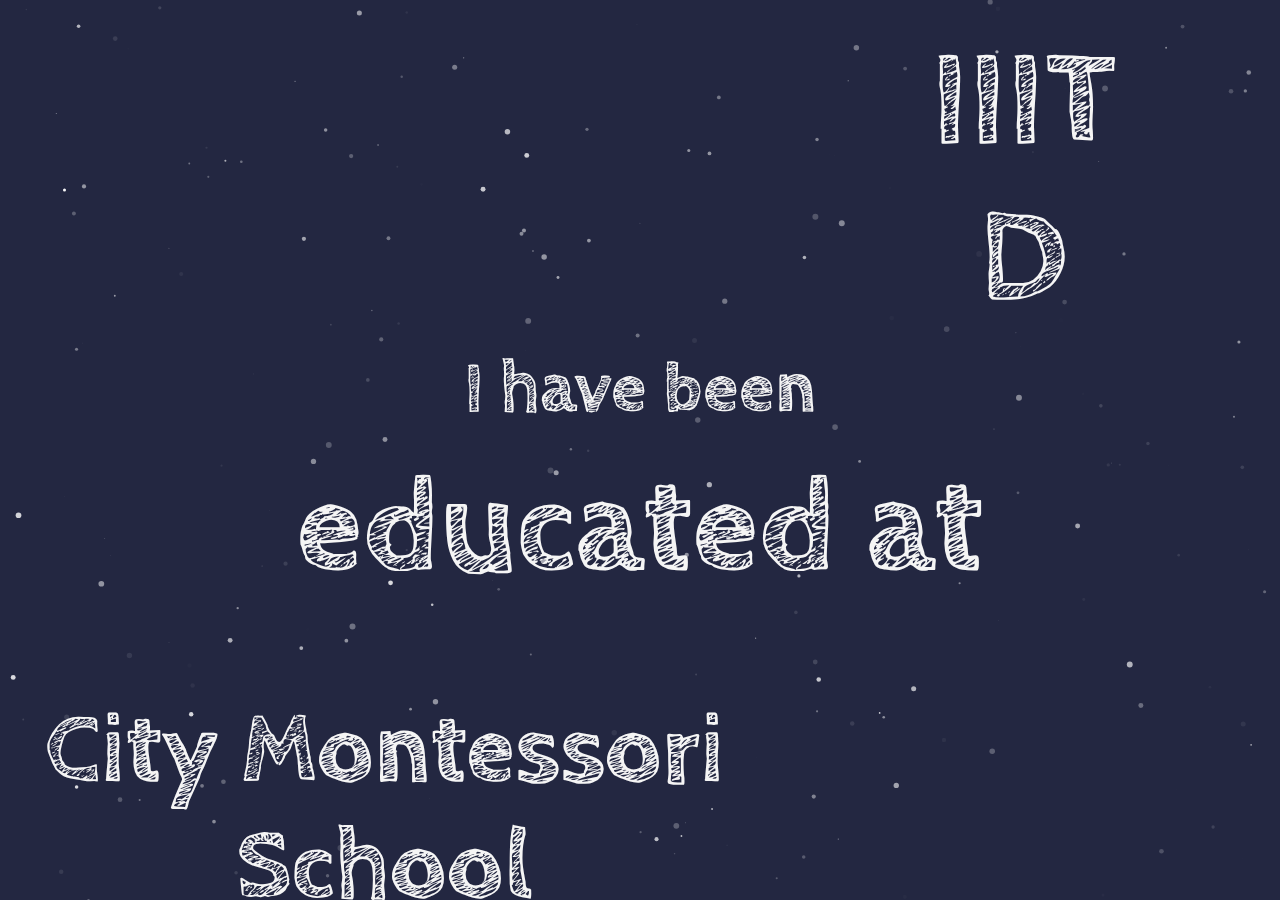
<file: education.html>
<!DOCTYPE html>
<html lang="en">
<head>
    <meta charset="utf-8">
    <meta http-equiv="X-UA-Compatible" content="IE=edge">
    <meta name="viewport" content="width=device-width, initial-scale=1">
    <!-- The above 3 meta tags *must* come first in the head; any other head content must come *after* these tags -->
    <title>Siddharth Yadav</title>

    <!-- Bootstrap -->
    <link href="css/bootstrap.min.css" rel="stylesheet">
    <link href="css/education.css" rel="stylesheet">
    <link href="https://fonts.googleapis.com/css?family=Cabin+Sketch:400,700" rel="stylesheet">
</head>
<body>


<div id="particles-js">

    <div id="IIITD">
       <div class="text-center centerhead">
           IIIT D
       </div>
    </div>
    <div class="middle centerhead text-center">
        <span style="font-size: 8vh">I have been</span> <br>
        educated at
    </div>

    <div id="CMS">
        <div class="text-center centerheadCMS">
            City Montessori School
        </div>
    </div>
</div>

</body>

<script src="https://ajax.googleapis.com/ajax/libs/jquery/1.12.4/jquery.min.js"></script>
<!-- Include all compiled plugins (below), or include individual files as needed -->
<script src="js/bootstrap.min.js"></script>
<script src="js/particles.min.js"></script>

<script>
    particlesJS("particles-js", {
        "particles": {
            "number": {"value": 160, "density": {"enable": true, "value_area": 800}},
            "color": {"value": "#ffffff"},
            "shape": {
                "type": "circle",
                "stroke": {"width": 0, "color": "#000000"},
                "polygon": {"nb_sides": 5},
                "image": {"src": "img/github.svg", "width": 100, "height": 100}
            },
            "opacity": {
                "value": 1,
                "random": true,
                "anim": {"enable": true, "speed": 1, "opacity_min": 0, "sync": false}
            },
            "size": {"value": 3, "random": true, "anim": {"enable": false, "speed": 4, "size_min": 0.3, "sync": false}},
            "line_linked": {"enable": false, "distance": 150, "color": "#ffffff", "opacity": 0.4, "width": 1},
            "move": {
                "enable": true,
                "speed": 1,
                "direction": "none",
                "random": true,
                "straight": false,
                "out_mode": "out",
                "bounce": false,
                "attract": {"enable": false, "rotateX": 600, "rotateY": 600}
            }
        },
        "interactivity": {
            "detect_on": "canvas",
            "events": {
                "onhover": {"enable": true, "mode": "bubble"},
                "onclick": {"enable": true, "mode": "repulse"},
                "resize": true
            },
            "modes": {
                "grab": {"distance": 400, "line_linked": {"opacity": 1}},
                "bubble": {"distance": 250, "size": 0, "duration": 2, "opacity": 0, "speed": 3},
                "repulse": {"distance": 400, "duration": 0.4},
                "push": {"particles_nb": 4},
                "remove": {"particles_nb": 2}
            }
        },
        "retina_detect": true
    });
    var count_particles, stats, update;
    stats = new Stats;
    stats.setMode(0);
    stats.domElement.style.position = 'absolute';
    stats.domElement.style.left = '0px';
    stats.domElement.style.top = '0px';
    document.body.appendChild(stats.domElement);
    count_particles = document.querySelector('.js-count-particles');
    update = function () {
        stats.begin();
        stats.end();
        if (window.pJSDom[0].pJS.particles && window.pJSDom[0].pJS.particles.array) {
            count_particles.innerText = window.pJSDom[0].pJS.particles.array.length;
        }
        requestAnimationFrame(update);
    };
    requestAnimationFrame(update);
    ;
</script>
</html>
</file>
<file: css/education.css>
/* ---- reset ---- */
.centerhead{
    font-family: 'Cabin Sketch', cursive;
    font-weight: 700;
    font-size: 15vh;
    color: #f5f5f5;
}

body {
    margin: 0;
    font: normal 75% Arial, Helvetica, sans-serif;
}

canvas {
    display: block;
    vertical-align: bottom;
}

/* ---- particles.js container ---- */
#particles-js {
    position: absolute;
    width: 100%;
    height: 100%;
    background-color: #232741;
    background-image: url("");
    background-repeat: no-repeat;
    background-size: 20%;
    background-position: 50% 50%;
}


.middle{
    width: 100%;
    position:fixed;
    top: 50%;
    left: 50%;
    transform: translate(-50%, -50%);
    transform-origin: center ;
}

#IIITD{
    position:fixed;
    top: 20%;
    left: 80%;
    transform: translate(-50%, -50%);
    transform-origin: center ;
}

#CMS{
    position:fixed;
    top: 90%;
    left: 30%;
    transform: translate(-50%, -50%);
    transform-origin: center ;
}
.centerheadCMS{
    font-family: 'Cabin Sketch', cursive;
    font-weight: 700;
    font-size: 11vh;
    color: #f5f5f5;
}
</file>
